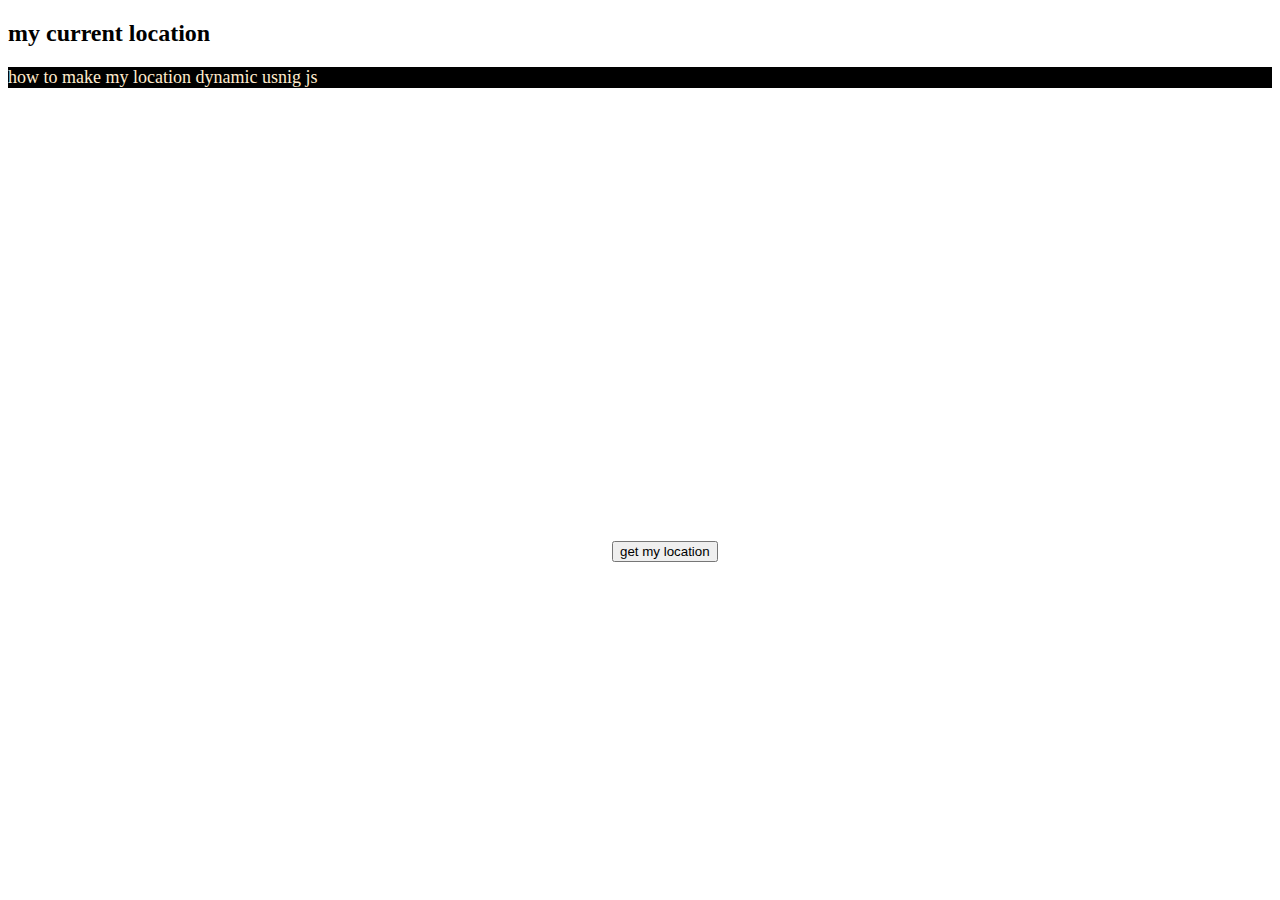
<file: index.html>
<!DOCTYPE html>
<html lang="en">
<head>
    <meta charset="UTF-8">
    <meta http-equiv="X-UA-Compatible" content="IE=edge">
    <meta name="viewport" content="width=-, initial-scale=1.0">
    <title>my location</title>
</head>
<body>  
    <h2>my current location</h2>
    <p style="background-color: black; font-size: large; color: blanchedalmond ; ">
        how to make my location dynamic usnig js 
    </p>



    <iframe id="Getlocation" src="https://www.google.com/maps/embed?" width="600" height="450" style="border:0;" allowfullscreen="" loading="lazy"></iframe>
    <button onclick="Getmylocation()"> get my location </button>
    <script>

function Getmylocation(){
    navigator.geolocation.watchPosition(function(pos){
        let lat= pos.coords.latitude; 
        let long= pos.coords.longitude;
        document.getElementById("Getlocation").src="https://maps.google.com/?q="+ lat +","+ long +"&output=embed"
    }
)};



        
    </script>






    
</body>
</html>
</file>
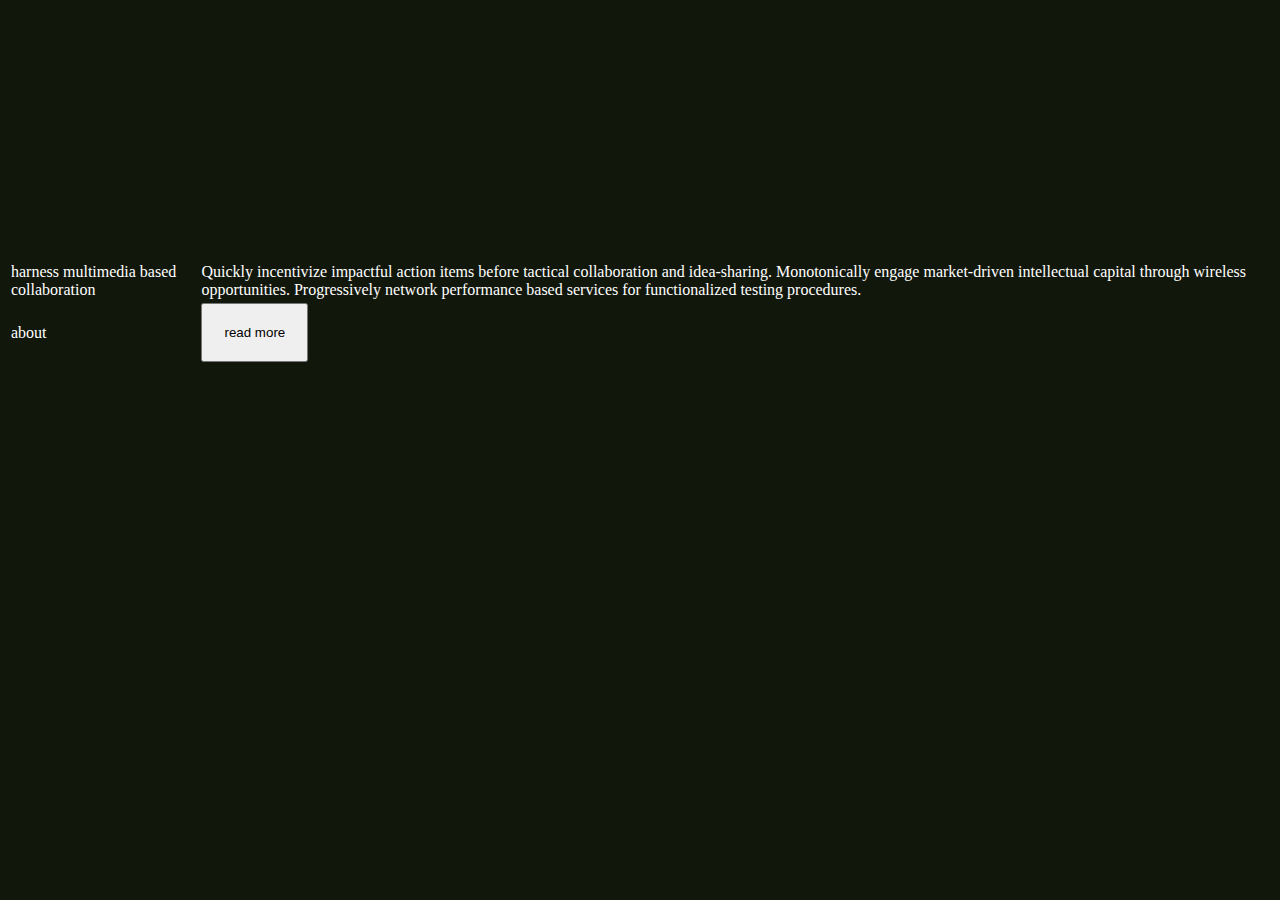
<file: 1as/1as.html>
<!DOCTYPE html>
<html lang="en" class="html">
<head>
    <meta charset="UTF-8">
    <meta http-equiv="X-UA-Compatible" content="IE=edge">
    <meta name="viewport" content="width=device-width, initial-scale=1.0">
    <link href="1as.css" rel="stylesheet">
    <title>fonts' types</title>

</head>
<body>
    
    <Form method="post" action="">
    <table class="i">
            
        <!-- we divided the text into 4 classes using i letter and the parent div is the (i) -->
           
    <tr>
            <div class="i1">
        <td>harness multimedia based collaboration</td>  
        </div>
        <div  class="i2">

        <td>  Quickly incentivize impactful action items before tactical
            collaboration and idea-sharing. Monotonically engage
            market-driven intellectual capital through wireless opportunities. Progressively network performance
            based services for functionalized testing procedures.</td>
        </div>
    </tr>
    <tr>  <div class="i3">
          <td><label>about</label></td>  
        </div>

        <!-- <div  class="i4" ></div> -->

       <td><button type="button" class="i4">read more</button> </td>
    </tr>
    </table>
    </form>
</body>
</html>
</file>
<file: 1as/1as.css>
.html{width: 100%;background-color: #12170c;color:
     white; width:100%; height: 50%;
    }
    .i {border-radius: 20%;

    } 
/* using color picker  */
    .i1{font-family:sans-serif;
    border-left: 5cm;
    width: 45%;
    font-size: 30%;
    font: bold;}
    .i2{width: 45%;
    } 
    

    .i3{font-family: 'Courier New', Courier, monospace; 
    border: 100px;
    padding: 100px;
    margin: 30px;
    height: 30%;
    width: 45%
    font-size: 150 pt;
}
    .i4{width: 10%;
    padding:20px;
    ;}
</file>
